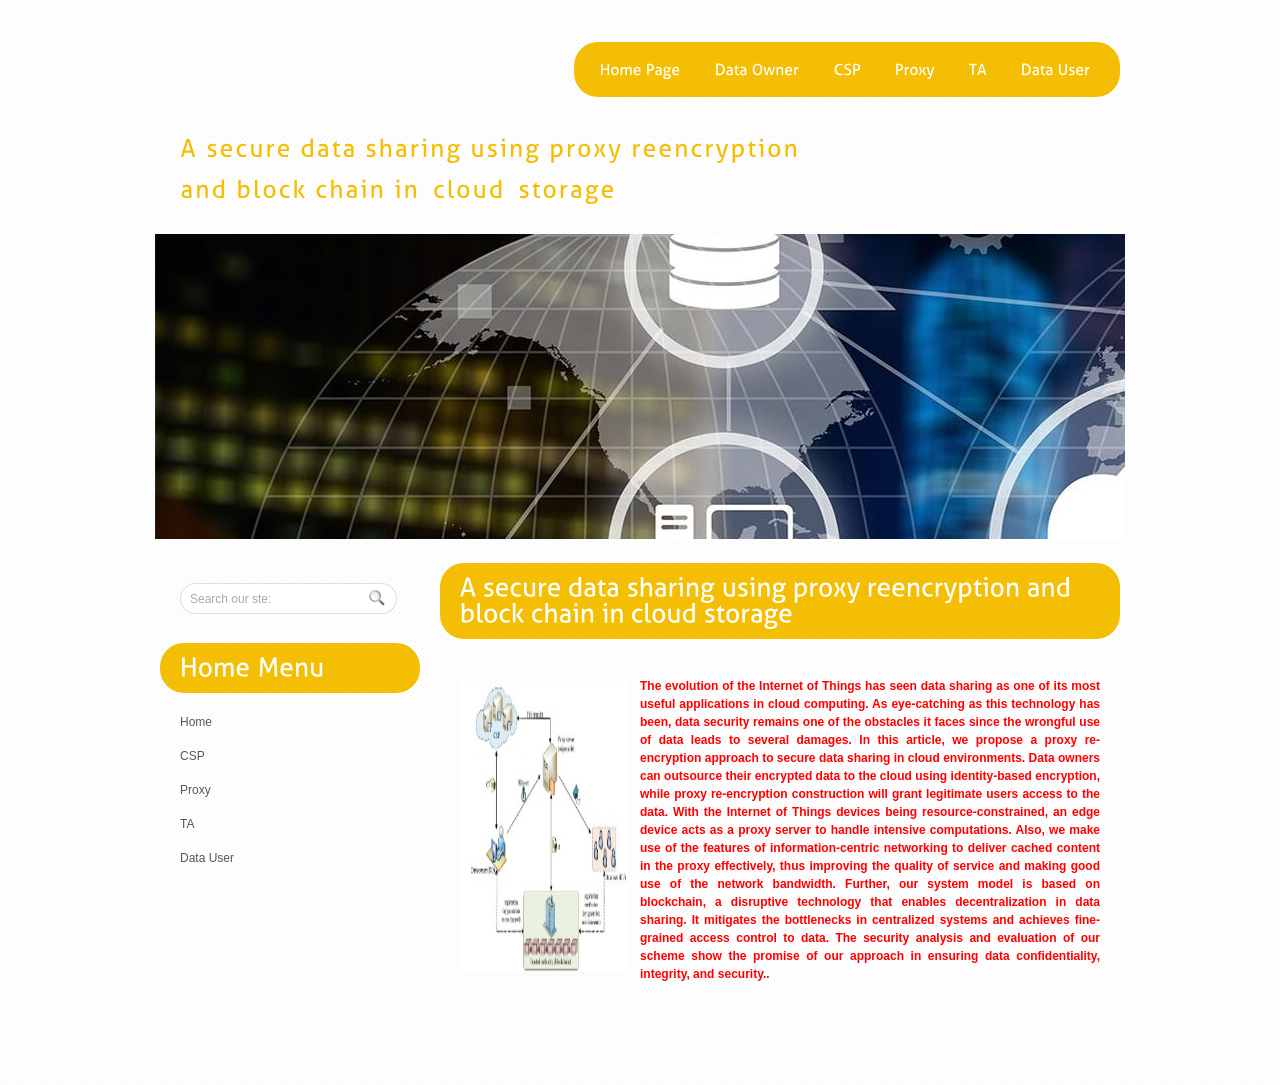
<file: index.html>
<!DOCTYPE html PUBLIC "-//W3C//DTD XHTML 1.0 Transitional//EN" "http://www.w3.org/TR/xhtml1/DTD/xhtml1-transitional.dtd">
<html xmlns="http://www.w3.org/1999/xhtml">
<head>
<title>HOME PAGE</title>
<meta http-equiv="Content-Type" content="text/html; charset=utf-8" />
<link href="css/style.css" rel="stylesheet" type="text/css" />
<link rel="stylesheet" type="text/css" href="css/coin-slider.css" />
<script type="text/javascript" src="js/cufon-yui.js"></script>
<script type="text/javascript" src="js/cufon-aller.js"></script>
<script type="text/javascript" src="js/jquery-1.4.2.min.js"></script>
<script type="text/javascript" src="js/script.js"></script>
<script type="text/javascript" src="js/coin-slider.min.js"></script>
<style type="text/css">
<!--
.style1 {font-size: 14px}
.style2 {font-size: 24px}
.style4 {
	color: #FF0000;
	font-weight: bold;
}
-->
</style>
</head>
<body>
<div class="main">
  <div class="header">
    <div class="header_resize">
      <div class="menu_nav">
        <ul>
          <li class="active"><a href="index.html"><span>Home Page</span></a></li>
		  <li><a href="client.html">Data Owner </a></li>
		  <strong></strong>
          <li><a href="pcs.html">CSP</a></li>
          <li><a href="proxy.html"><span>Proxy</span></a></li>
          <li><a href="kgc.html"><span>TA</span></a></li>
          <li><a href="enduser.html"><span>Data User </span></a></li>
        </ul>
      </div>
      <div class="logo">
        <h1 class="style1"><a href="index.html" class="style2">A secure data sharing using proxy reencryption<br />
          <br /> 
          and block chain in cloud storage</a></h1>
      </div>
      <div class="clr"></div>
      <div class="slider">
        <div id="coin-slider"> <a href="#"><img src="images/slide1.jpg" width="970" height="305" alt="" /> </a> <a href="#"><img src="images/slide2.jpg" width="970" height="305" alt="" /> </a> <a href="#"><img src="images/slide3.jpg" width="970" height="305" alt="" /> </a> </div>
      </div>
      <div class="clr"></div>
    </div>
  </div>
  <div class="content">
    <div class="content_resize">
      <div class="mainbar">
        <div class="article">
          <h2>A secure data sharing using proxy reencryption and block chain in cloud storage</h2>
          <p class="infopost">&nbsp;</p>
          <div class="clr"></div>
          <div class="img"><img src="images/img1.jpg" width="168" height="291" alt="" class="fl" /></div>
          <div class="post_content">
            <p align="justify" class="style4">The evolution of the Internet of Things has seen data sharing as one of its most useful applications in cloud computing. As eye-catching as this technology has been, data security remains one of the obstacles it faces since the wrongful use of data leads to several damages. In this article, we propose a proxy re-encryption approach to secure data sharing in cloud environments. Data owners can outsource their encrypted data to the cloud using identity-based encryption, while proxy re-encryption construction will grant legitimate users access to the data. With the Internet of Things devices being resource-constrained, an edge device acts as a proxy server to handle intensive computations. Also, we make use of the features of information-centric networking to deliver cached content in the proxy effectively, thus improving the quality of service and making good use of the network bandwidth. Further, our system model is based on blockchain, a disruptive technology that enables decentralization in data sharing. It mitigates the bottlenecks in centralized systems and achieves fine-grained access control to data. The security analysis and evaluation of our scheme show the promise of our approach in ensuring data confidentiality, integrity, and security..</p>
          </div>
          <div class="clr"></div>
        </div>
      </div>
      <div class="sidebar">
        <div class="searchform">
          <form id="formsearch" name="formsearch" method="post" action="#">
            <span>
            <input name="editbox_search" class="editbox_search" id="editbox_search" maxlength="80" value="Search our ste:" type="text" />
            </span>
            <input name="button_search" src="images/search.gif" class="button_search" type="image" />
          </form>
        </div>
        <div class="clr"></div>
        <div class="gadget">
          <h2 class="star"><span>Home</span> Menu</h2>
          <div class="clr"></div>
          <ul class="sb_menu">
            <li><a href="index.html">Home</a></li>
			<li><a href="pcs.html">CSP</a></li>
            <li><a href="proxy.html">Proxy</a></li>
            <li><a href="kgc.html">TA</a></li>
            <li><a href="enduser.html">Data User </a></li>
          </ul>
        </div>
      </div>
      <div class="clr"></div>
    </div>
  </div>
  <div class="fbg"></div>
  <div class="footer">
    <div class="footer_resize">
      <div style="clear:both;"></div>
    </div>
  </div>
</div>
<div align=center></a></div></body>
</html>
</file>
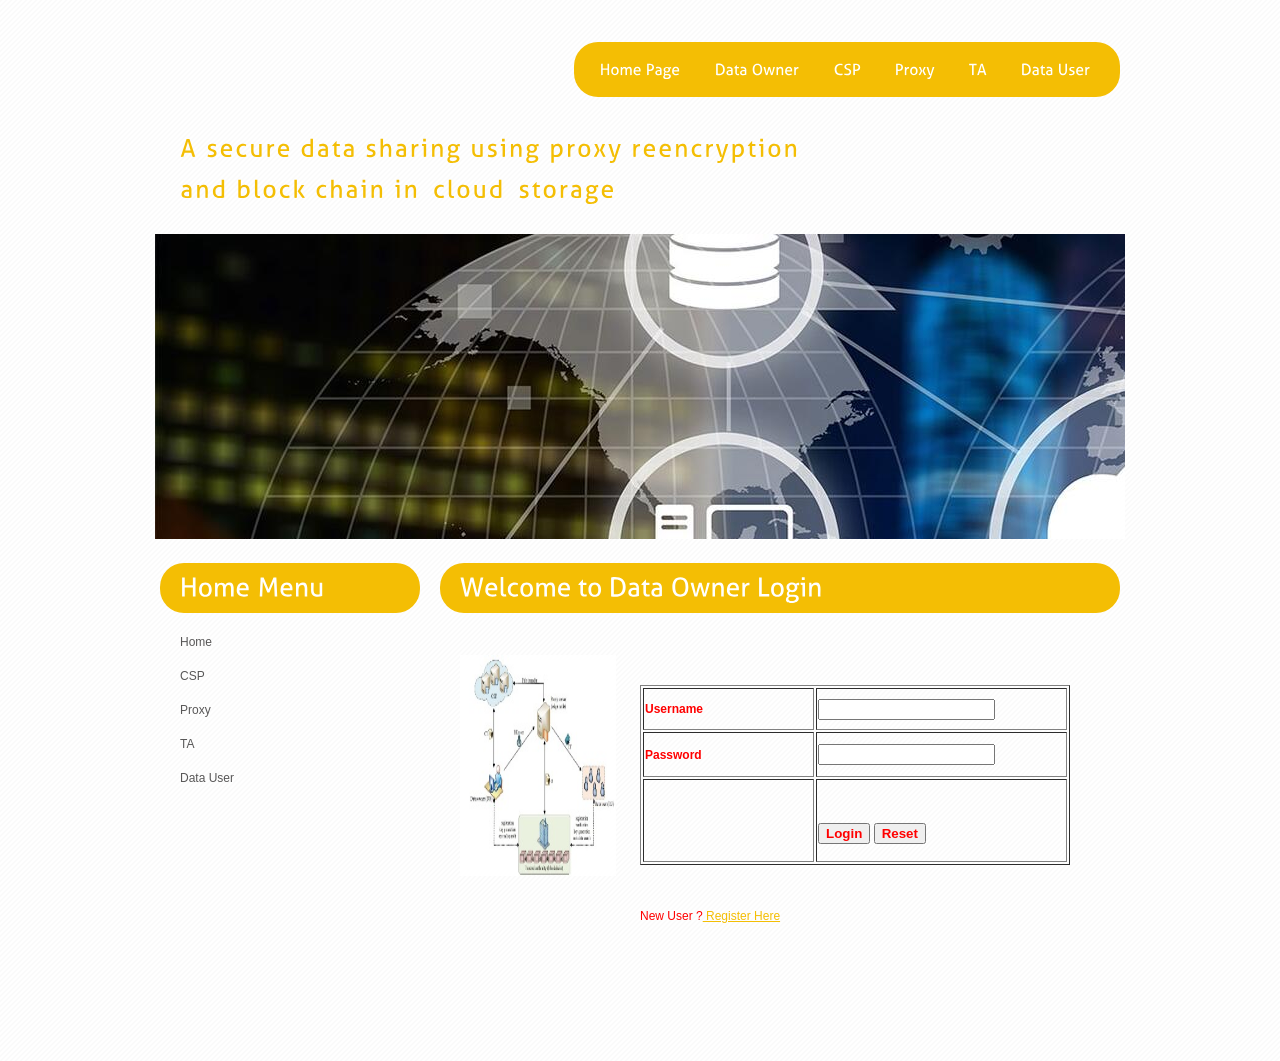
<file: client.html>
<!DOCTYPE html PUBLIC "-//W3C//DTD XHTML 1.0 Transitional//EN" "http://www.w3.org/TR/xhtml1/DTD/xhtml1-transitional.dtd">
<html xmlns="http://www.w3.org/1999/xhtml">
<head>
<title></title>
<meta http-equiv="Content-Type" content="text/html; charset=utf-8" />
<link href="css/style.css" rel="stylesheet" type="text/css" />
<link rel="stylesheet" type="text/css" href="css/coin-slider.css" />
<script type="text/javascript" src="js/cufon-yui.js"></script>
<script type="text/javascript" src="js/cufon-aller.js"></script>
<script type="text/javascript" src="js/jquery-1.4.2.min.js"></script>
<script type="text/javascript" src="js/script.js"></script>
<script type="text/javascript" src="js/coin-slider.min.js"></script>
<style type="text/css">
<!--
.style1 {font-size: 14px}
.style2 {font-size: 24px}
.style3 {
	color: #FF0000;
	font-weight: bold;
}
.style4 {color: #FF0000}
-->
</style>
</head>
<body>
<div class="main">
  <div class="header">
    <div class="header_resize">
      <div class="menu_nav">
        <ul>
          <li class="active"><a href="index.html"><span>Home Page</span></a></li>
		  <li><a href="client.html">Data Owner </a></li>
		  <strong></strong>
          <li><a href="pcs.html">CSP</a></li>
          <li><a href="proxy.html"><span>Proxy</span></a></li>
          <li><a href="kgc.html"><span>TA</span></a></li>
          <li><a href="enduser.html"><span>Data User </span></a></li>
        </ul>
      </div>
      <div class="logo">
        <h1 class="style1"><a href="index.html" class="style2">A secure data sharing using proxy reencryption <br />
          <br /> 
          and block chain in cloud storage</a></h1>
      </div>
      <div class="clr"></div>
      <div class="slider">
        <div id="coin-slider"> <a href="#"><img src="images/slide1.jpg" width="970" height="305" alt="" /> </a> <a href="#"><img src="images/slide2.jpg" width="970" height="305" alt="" /> </a> <a href="#"><img src="images/slide3.jpg" width="970" height="305" alt="" /> </a> </div>
      </div>
      <div class="clr"></div>
    </div>
  </div>
  <div class="content">
    <div class="content_resize">
      <div class="mainbar">
        <div class="article">
          <h2>Welcome to Data Owner Login </h2>
          <p class="infopost">&nbsp;</p>
          <div class="clr"></div>
          <div class="img"><img src="images/img1.jpg" width="156" height="221" alt="" class="fl" /></div>
          <div class="post_content">
            <form id="form1" name="form1" method="post" action="clientauth.jsp">
              <p>&nbsp;</p>
              <table width="430" border="1">
                <tr>
                  <td width="167" height="38"><span class="style3">Username</span></td>
                  <td width="247"><input type="text" name="user" /></td>
                </tr>
                <tr>
                  <td height="41"><span class="style3">Password</span></td>
                  <td><input type="password" name="pass" /></td>
                </tr>
                <tr>
                  <td>&nbsp;</td>
                  <td><p>&nbsp;</p>
                  <p>
                    <input name="Submit" type="submit" class="style3" value="Login" />
                    <input name="Submit2" type="reset" class="style3" value="Reset" />
                  </p></td>
                </tr>
              </table>
              <p>&nbsp;</p>
              <p><span class="style4">New User ?</span><a href="Register.html"> Register Here </a></p>
            </form>
            <p align="justify">&nbsp;</p>
          </div>
          <div class="clr"></div>
        </div>
      </div>
      <div class="sidebar">
        <div class="clr"></div>
        <div class="gadget">
          <h2 class="star"><span>Home</span> Menu</h2>
          <div class="clr"></div>
          <ul class="sb_menu">
            <li><a href="index.html">Home</a></li>
			<li><a href="pcs.html">CSP</a></li>
            <li><a href="proxy.html">Proxy</a></li>
            <li><a href="kgc.html">TA</a></li>
            <li><a href="enduser.html">Data User </a></li>
          </ul>
        </div>
      </div>
      <div class="clr"></div>
    </div>
  </div>
  <div class="fbg"></div>
  <div class="footer">
    <div class="footer_resize">
      <div style="clear:both;"></div>
    </div>
  </div>
</div>
<div align=center></a></div></body>
</html>
</file>
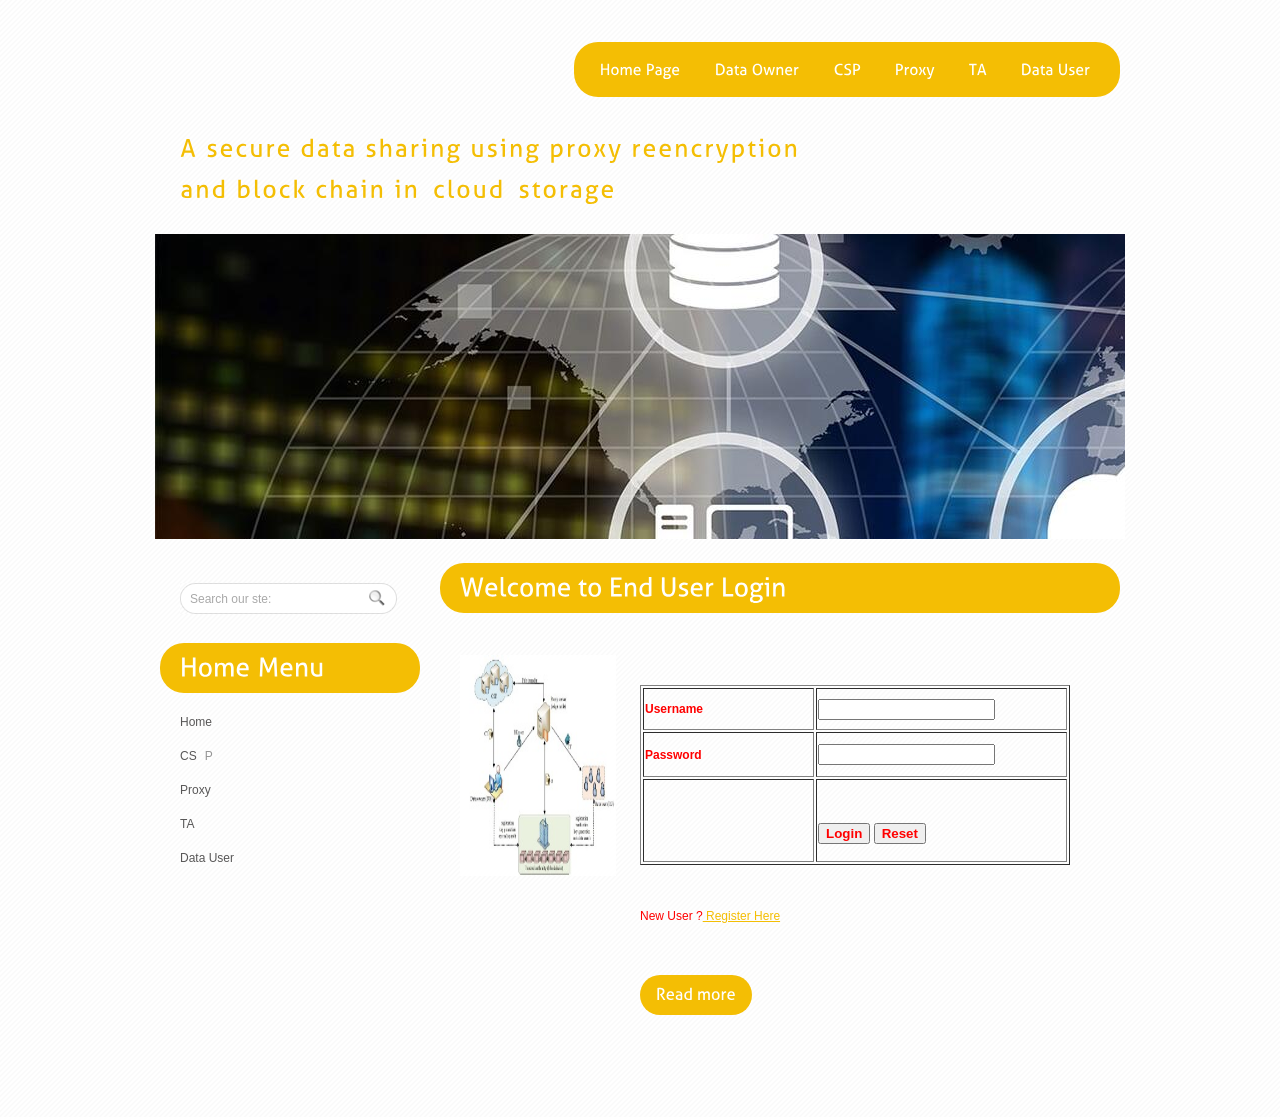
<file: enduser.html>
<!DOCTYPE html PUBLIC "-//W3C//DTD XHTML 1.0 Transitional//EN" "http://www.w3.org/TR/xhtml1/DTD/xhtml1-transitional.dtd">
<html xmlns="http://www.w3.org/1999/xhtml">
<head>
<title></title>
<meta http-equiv="Content-Type" content="text/html; charset=utf-8" />
<link href="css/style.css" rel="stylesheet" type="text/css" />
<link rel="stylesheet" type="text/css" href="css/coin-slider.css" />
<script type="text/javascript" src="js/cufon-yui.js"></script>
<script type="text/javascript" src="js/cufon-aller.js"></script>
<script type="text/javascript" src="js/jquery-1.4.2.min.js"></script>
<script type="text/javascript" src="js/script.js"></script>
<script type="text/javascript" src="js/coin-slider.min.js"></script>
<style type="text/css">
<!--
.style1 {font-size: 14px}
.style2 {font-size: 24px}
.style3 {
	color: #FF0000;
	font-weight: bold;
}
.style4 {color: #FF0000}
-->
</style>
</head>
<body>
<div class="main">
  <div class="header">
    <div class="header_resize">
      <div class="menu_nav">
        <ul>
          <li class="active"><a href="index.html"><span>Home Page</span></a></li>
		  <li><a href="client.html">Data Owner </a></li>
		  <strong></strong>
          <li><a href="pcs.html">CSP</a></li>
          <li><a href="proxy.html"><span>Proxy</span></a></li>
          <li><a href="kgc.html"><span>TA</span></a></li>
          <li><a href="enduser.html"><span>Data User </span></a></li>
        </ul>
      </div>
      <div class="logo">
        <h1 class="style1"><a href="index.html" class="style2">A secure data sharing using proxy reencryption <br />
          <br /> 
          and block chain in cloud storage</a></h1>
      </div>
      <div class="clr"></div>
      <div class="slider">
        <div id="coin-slider"> <a href="#"><img src="images/slide1.jpg" width="970" height="305" alt="" /> </a> <a href="#"><img src="images/slide2.jpg" width="970" height="305" alt="" /> </a> <a href="#"><img src="images/slide3.jpg" width="970" height="305" alt="" /> </a> </div>
      </div>
      <div class="clr"></div>
    </div>
  </div>
  <div class="content">
    <div class="content_resize">
      <div class="mainbar">
        <div class="article">
          <h2>Welcome to End User Login </h2>
          <p class="infopost">&nbsp;</p>
          <div class="clr"></div>
          <div class="img"><img src="images/img1.jpg" width="156" height="221" alt="" class="fl" /></div>
          <div class="post_content">
            <form id="form1" name="form1" method="post" action="enduserauth.jsp">
              <p>&nbsp;</p>
              <table width="430" border="1">
                <tr>
                  <td width="167" height="38"><span class="style3">Username</span></td>
                  <td width="247"><input type="text" name="user" /></td>
                </tr>
                <tr>
                  <td height="41"><span class="style3">Password</span></td>
                  <td><input type="password" name="pass" /></td>
                </tr>
                <tr>
                  <td>&nbsp;</td>
                  <td><p>&nbsp;</p>
                  <p>
                    <input name="Submit" type="submit" class="style3" value="Login" />
                    <input name="Submit2" type="reset" class="style3" value="Reset" />
                  </p></td>
                </tr>
              </table>
              <p>&nbsp;</p>
              <p><span class="style4">New User ?</span><a href="UserRegister.html"> Register Here </a></p>
            </form>
            <p align="justify">&nbsp;</p>
            <p class="spec"><a href="#" class="rm">Read more</a></p>
          </div>
          <div class="clr"></div>
        </div>
      </div>
      <div class="sidebar">
        <div class="searchform">
          <form id="formsearch" name="formsearch" method="post" action="#">
            <span>
            <input name="editbox_search" class="editbox_search" id="editbox_search" maxlength="80" value="Search our ste:" type="text" />
            </span>
            <input name="button_search" src="images/search.gif" class="button_search" type="image" />
          </form>
        </div>
        <div class="clr"></div>
        <div class="gadget">
          <h2 class="star"><span>Home</span> Menu</h2>
          <div class="clr"></div>
          <ul class="sb_menu">
            <li><a href="index.html">Home</a></li>
			<li><a href="pcs.html">CS</a>P</li>
            <li><a href="proxy.html">Proxy</a></li>
            <li><a href="kgc.html">TA</a></li>
            <li><a href="enduser.html">Data User </a></li>
          </ul>
        </div>
      </div>
      <div class="clr"></div>
    </div>
  </div>
  <div class="fbg"></div>
  <div class="footer">
    <div class="footer_resize">
      <div style="clear:both;"></div>
    </div>
  </div>
</div>
<div align=center></a></div></body>
</html>
</file>
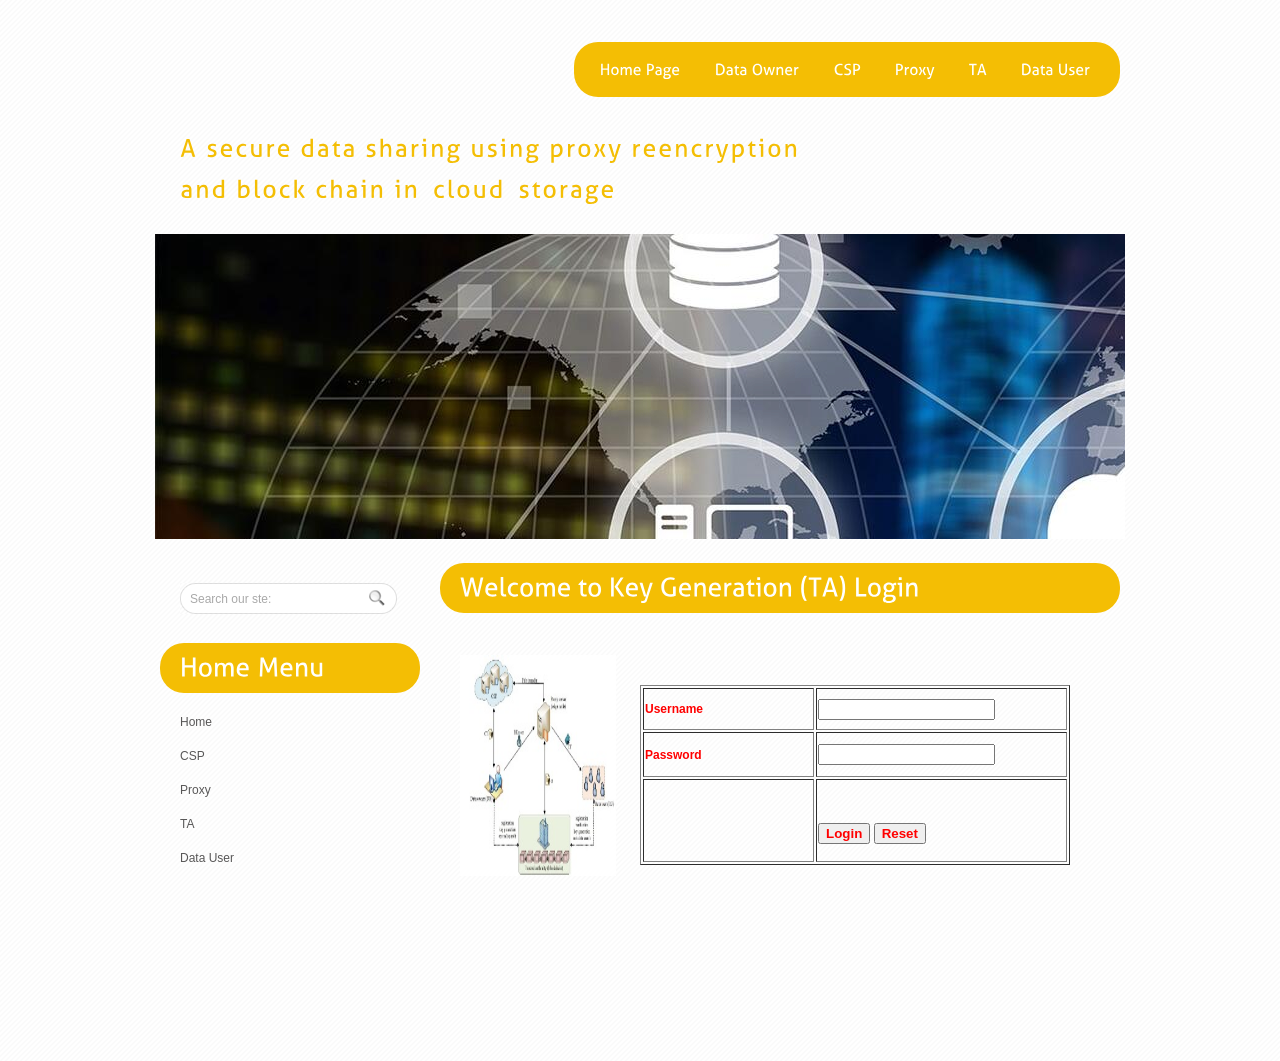
<file: kgc.html>
<!DOCTYPE html PUBLIC "-//W3C//DTD XHTML 1.0 Transitional//EN" "http://www.w3.org/TR/xhtml1/DTD/xhtml1-transitional.dtd">
<html xmlns="http://www.w3.org/1999/xhtml">
<head>
<title></title>
<meta http-equiv="Content-Type" content="text/html; charset=utf-8" />
<link href="css/style.css" rel="stylesheet" type="text/css" />
<link rel="stylesheet" type="text/css" href="css/coin-slider.css" />
<script type="text/javascript" src="js/cufon-yui.js"></script>
<script type="text/javascript" src="js/cufon-aller.js"></script>
<script type="text/javascript" src="js/jquery-1.4.2.min.js"></script>
<script type="text/javascript" src="js/script.js"></script>
<script type="text/javascript" src="js/coin-slider.min.js"></script>
<style type="text/css">
<!--
.style1 {font-size: 14px}
.style2 {font-size: 24px}
.style3 {
	color: #FF0000;
	font-weight: bold;
}
.style4 {color: #FF0000}
-->
</style>
</head>
<body>
<div class="main">
  <div class="header">
    <div class="header_resize">
      <div class="menu_nav">
        <ul>
          <li class="active"><a href="index.html"><span>Home Page</span></a></li>
		  <li><a href="client.html">Data Owner </a></li>
		  <strong></strong>
          <li><a href="pcs.html">CSP</a></li>
          <li><a href="proxy.html"><span>Proxy</span></a></li>
          <li><a href="kgc.html"><span>TA</span></a></li>
          <li><a href="enduser.html"><span>Data User </span></a></li>
        </ul>
      </div>
      <div class="logo">
        <h1 class="style1"><a href="index.html" class="style2">A secure data sharing using proxy reencryption <br />
          <br /> 
          and block chain in cloud storage</a></h1>
      </div>
      <div class="clr"></div>
      <div class="slider">
        <div id="coin-slider"> <a href="#"><img src="images/slide1.jpg" width="970" height="305" alt="" /> </a> <a href="#"><img src="images/slide2.jpg" width="970" height="305" alt="" /> </a> <a href="#"><img src="images/slide3.jpg" width="970" height="305" alt="" /> </a> </div>
      </div>
      <div class="clr"></div>
    </div>
  </div>
  <div class="content">
    <div class="content_resize">
      <div class="mainbar">
        <div class="article">
          <h2>Welcome to Key Generation (TA) Login </h2>
          <p class="infopost">&nbsp;</p>
          <div class="clr"></div>
          <div class="img"><img src="images/img1.jpg" width="156" height="221" alt="" class="fl" /></div>
          <div class="post_content">
            <form id="form1" name="form1" method="post" action="kgcauth.jsp">
              <p>&nbsp;</p>
              <table width="430" border="1">
                <tr>
                  <td width="167" height="38"><span class="style3">Username</span></td>
                  <td width="247"><input type="text" name="user" /></td>
                </tr>
                <tr>
                  <td height="41"><span class="style3">Password</span></td>
                  <td><input type="password" name="pass" /></td>
                </tr>
                <tr>
                  <td>&nbsp;</td>
                  <td><p>&nbsp;</p>
                  <p>
                    <input name="Submit" type="submit" class="style3" value="Login" />
                    <input name="Submit2" type="reset" class="style3" value="Reset" />
                  </p></td>
                </tr>
              </table>
              <p>&nbsp;</p>
              <p>&nbsp;</p>
            </form>
            <p align="justify">&nbsp;</p>
          </div>
          <div class="clr"></div>
        </div>
      </div>
      <div class="sidebar">
        <div class="searchform">
          <form id="formsearch" name="formsearch" method="post" action="#">
            <span>
            <input name="editbox_search" class="editbox_search" id="editbox_search" maxlength="80" value="Search our ste:" type="text" />
            </span>
            <input name="button_search" src="images/search.gif" class="button_search" type="image" />
          </form>
        </div>
        <div class="clr"></div>
        <div class="gadget">
          <h2 class="star"><span>Home</span> Menu</h2>
          <div class="clr"></div>
          <ul class="sb_menu">
            <li><a href="index.html">Home</a></li>
			<li><a href="pcs.html">CSP</a></li>
            <li><a href="proxy.html">Proxy</a></li>
            <li><a href="kgc.html">TA</a></li>
            <li><a href="enduser.html">Data User </a></li>
          </ul>
        </div>
      </div>
      <div class="clr"></div>
    </div>
  </div>
  <div class="fbg"></div>
  <div class="footer">
    <div class="footer_resize">
      <div style="clear:both;"></div>
    </div>
  </div>
</div>
<div align=center></a></div></body>
</html>
</file>
<file: css/style.css>
/* Design by http://www.dreamtemplate.com */
@charset "utf-8";
body {
	margin:0;
	padding:0;
	width:100%;
	color:#7e898b;
	font:normal 12px/1.5em "Liberation sans", Arial, Helvetica, sans-serif;
	background:#fff url(../images/main_bg.gif) repeat left top;
}
html, .main {
	padding:0;
	margin:0;
}
.main {
}
.clr {
	clear:both;
	padding:0;
	margin:0;
	width:100%;
	font-size:0;
	line-height:0;
}
h2 {
	margin:8px 0;
	padding:8px 0;
	font-size:26px;
	font-weight:bold;
	line-height:1.2em;
	color:#fff;
	text-transform:none;
}
p {
	margin:8px 0;
	padding:0 0 8px 0;
}
a {
	color:#f4be04;
	text-decoration:underline;
}
.header, .content, .menu_nav, .fbg, .footer, form, ol, ol li, ul, .content .mainbar, .content .sidebar {
	margin:0;
	padding:0;
}
.header {
}
.header_resize {
	margin:0 auto;
	padding:0;
	width:960px;
}
.logo {
	padding:0;
	float:none;
	float:left;
	width:auto;
	height:137px;
}
h1 {
	margin:0;
	padding:40px 0 0 20px;
	font-size:45px;
	font-weight:bold;
	line-height:1.2em;
	text-transform:none;
	letter-spacing:2px;
}
h1 a, h1 a:hover {
	color:#f4be04;
	text-decoration:none;
}
h1 span {
}
h1 small {
	display:block;
	padding-left:120px;
	font-size:14px;
	line-height:1.2em;
	letter-spacing:normal;
	text-transform:none;
	color:#f4be04;
}
.slider {
	margin:0 -5px;
	padding:0 0 24px;
}
.rss {
	padding:18px 20px 0 0;
	float:right;
	width:auto;
}
.rss p {
	margin:0;
	padding:0;
	float:right;
	width:auto;
	color:#fff;
	font-size:13px;
	line-height:1.5em;
	font-weight:bold;
}
.rss a {
	color:#fff;
	text-decoration:none;
}
.rss a:hover {
	text-decoration:underline;
}
.rss img {
	margin:-3px 0 -3px 6px;
	border:none;
}
.menu_nav {
	margin:0;
	padding:42px 0 0;
	float:right;
}
.menu_nav ul {
	position:relative;
	list-style:none;
	padding:8px 10px 8px 8px;
	float:left;
	background:#f4be04;
}
.menu_nav ul li {
	margin:0;
	padding:0 0 0 2px;
	float:left;
}
.menu_nav ul li a {
	display:block;
	margin:0;
	padding:12px 16px;
	font-size:15px;
	line-height:20px;
	font-weight:normal;
	color:#fff;
	text-decoration:none;
	text-transform:none;
	text-align:center;
}
.menu_nav ul li.active a, .menu_nav ul li a:hover {
	text-decoration:underline;
	color:#fff;
	font-weight:normal;
}
.content {
	padding:0
}
.content_resize {
	margin:0 auto;
	padding:24px 0 40px;
	width:960px;
}
.content .mainbar {
	margin:0;
	padding:0;
	float:right;
	width:680px;
}
.content .mainbar h2 {
	margin:0 -20px;
	padding:12px 20px;
	background:#f4be04;
}
.content .mainbar div.img {
	padding:12px 0;
	float:left;
}
.content .mainbar img {
}
.content .mainbar img.fl {
	margin:0;
	border:none;
}
.content .mainbar .article {
	margin:0 0 16px;
	padding:0 20px 30px;
}
.content .mainbar .post_content {
	float:right;
	width:460px;
}
.content .mainbar .post_content strong {
	color:#585757;
}
.content .sidebar {
	padding:0;
	float:left;
	width:260px;
}
.content .sidebar .gadget {
	margin:0 0 16px;
	padding:0 20px 16px;
}
.content .sidebar h2 {
	margin:0 -20px 12px;
	padding:12px 20px;
	background:#f4be04;
}
ul.sb_menu, ul.ex_menu {
	margin:0;
	padding:0;
	list-style:none;
	color:#959595;
}
ul.sb_menu li, ul.ex_menu li {
	margin:0;
}
ul.sb_menu li, ul.ex_menu li {
	padding:8px 0;
	width:220px;
}
ul.sb_menu li a {
	color:#585757;
	text-decoration:none;
	margin-left:0;
	padding:4px 8px 4px 0;
}
ul.ex_menu li a {
	font-weight:bold;
	color:#585757;
	text-decoration:none;
}
ul.sb_menu li a:hover, ul.ex_menu li a:hover {
	color:#f4be04;
	font-weight:bold;
	text-decoration:none;
}
p.spec {
	padding:0 0 16px;
}
p.infopost {
	margin:0;
	padding:6px 0;
	text-transform:none;
}
p.infopost a {
	padding:0 2px;
	text-decoration:none;
	font-weight:bold;
	color:#f4be04;
}
p.infopost a:hover {
	text-decoration:underline;
}
p.infopost span.date {
}
.article a.com {
	margin:0;
	padding:0;
	font-weight:normal;
	text-decoration:none;
	text-align:center;
	color:#7e898b;
}
.article a.com:hover {
	text-decoration:none;
}
.article a.com span {
	color:#f4be04;
	font-weight:bold;
}
.post_content a.rm {
	display:block;
	float:left;
	margin:0 0 16px;
	padding:12px 16px;
	font-size:16px;
	line-height:22px;
	font-weight:normal;
	text-transform:none;
	color:#fff;
	text-decoration:none;
	text-align:center;
	background:#f4be04;
}
.content p.pages {
	margin:0;
	padding:24px 0 0;
	height:60px;
	font-size:11px;
	line-height:16px;
	text-align:left;
}
.content p.pages span, .content p.pages a {
	display:block;
	float:left;
	margin:0 2px 0 0;
	padding:7px 0;
	width:30px;
	text-decoration:none;
	text-align:center;
}
.content p.pages span, .content p.pages a:hover {
	color:#fff;
	background:#f4be04;
}
.content p.pages a {
	color:#7e7e7e;
	border:none;
}
.content p.pages small {
	padding:8px 0 0;
	font-size:12px;
	float:right;
	line-height:24px;
}
.content .mainbar .comment {
	margin:0;
	padding:16px 0 0 0;
}
.content .mainbar .comment img.userpic {
	border:1px solid #dedede;
	margin:10px 16px 0 0;
	padding:0;
	float:left;
}
.fbg {
}
.fbg_resize {
	margin:0 auto;
	width:920px;
	padding:16px 20px;
	border-top:1px solid #f4be04;
	border-bottom:1px solid #f4be04;
}
.fbg h2 {
	margin-bottom:24px;
	padding-bottom:8px;
	color:#827f7f;
}
.fbg img.gal {
	margin:0 8px 8px 0;
	padding:0;
	border:4px solid #fff;
}
.fbg .col {
	margin:0;
	float:left;
}
.fbg .c1 {
	padding:0 16px 0 0;
	width:280px;
}
.fbg .c2 {
	padding:0 36px 0 16px;
	width:280px;
}
.fbg .c3 {
	padding:0 0 0 16px;
	width:274px;
}
.fbg .fbg_ul {
	margin:0;
	padding:0;
	list-style:none;
}
.fbg .fbg_ul li {
	margin:0;
	padding:0;
	list-style:none;
}
.fbg .fbg_ul li a {
	display:block;
	margin:0;
	padding:2px 0 2px 12px;
	color:#585757;
	text-decoration:none;
	background:url(../images/li.gif) no-repeat left center;
}
.fbg .fbg_ul li a:hover {
	color:#f4be04;
	text-decoration:none;
	font-weight:normal;
}
.fbg p.contact_info {
	line-height:1.8em;
}
.fbg p.contact_info a {
	color:#f4be04;
	text-decoration:underline;
	font-weight:normal;
}
.fbg p.contact_info span {
	display:block;
	float:left;
	width:74px;
	font-weight:bold;
}
ol {
	list-style:none;
}
ol li {
	display:block;
	clear:both;
}
ol li label {
	display:block;
	margin:0;
	padding:16px 0 0 0;
}
ol li input.text {
	width:480px;
	border:1px solid #c0c0c0;
	margin:0;
	padding:5px 2px;
	height:16px;
	background-color:#fff;
}
ol li textarea {
	width:480px;
	border:1px solid #c0c0c0;
	margin:0;
	padding:2px;
	background-color:#fff;
}
ol li .send {
	margin:16px 0 0 0;
}
.searchform {
	margin:0 0 16px;
	padding:20px 20px 12px;
	float:left;
}
#formsearch {
	margin:0;
	padding:0;
	width:auto;
	height:30px;
}
#formsearch span {
	display:block;
	margin:0;
	padding:0;
	float:left;
	background:url(../images/search_bg.gif) no-repeat left top;
}
#formsearch input.editbox_search {
	margin:0;
	padding:8px 10px;
	float:left;
	width:168px;
	font-size:12px;
	line-height:16px;
	color:#a9a9a9;
	background:none;
	outline:none;
	border:none;
}
#formsearch input.button_search {
	margin:0;
	padding:0;
	border:none;
	float:left;
}
.footer {
}
.footer_resize {
	margin:0 auto;
	padding:0;
	width:920px;
	line-height:1.5em;
	color:#585757;
}
.footer_resize p {
	margin:22px 0;
	padding:0;
	line-height:normal;
	white-space:nowrap;
	text-indent:inherit;
}
.footer_resize a {
	color:#f4be04;
	font-weight:normal;
	margin:0;
	padding:0;
	border:none;
	text-decoration:underline;
	background-color:transparent;
}
.footer_resize a:hover {
	color:#f4be04;
	background-color:transparent;
	text-decoration:none;
}
.footer_resize .lf {
	float:left;
}
.footer_resize .rf {
	float:right;
}
a {
	outline:none;
}
</file>
<file: css/coin-slider.css>
/*
	Coin Slider jQuery plugin CSS styles
	http://workshop.rs/projects/coin-slider
*/
.coin-slider {
	padding:0;
	overflow:hidden;
	zoom:1;
	position:relative;
	float:right;
}
.coin-slider a {
	text-decoration:none;
	outline:none;
	border:none;
}
/* buttons for switching */
.cs-buttons {
	margin:-38px 0 0;
	padding:0;
	font-size:0;
	float:left;
}
.cs-buttons a {
	margin:0 2px;
	width:20px;
	height:20px;
	float:left;
	color:#fff;
	text-indent:-10000px;
	background:no-repeat center center;
}
.cs-buttons a.cs-active {
	color:#fff;
}
/* text in slider */
.cs-title {
	display:none;
	padding:16px 60px 16px 24px;
	width:876px;
	color:#fff;
	font-size:15px;
	line-height:1.5em;
	background:url(../images/overlay.png) repeat left top;
}
.cs-title big {
	font-size:20px;
}
/* buttons Next and Prew */
.cs-prev, .cs-next {
	background:url(../images/overlay.png) repeat left top;
	color:#fff;
	padding:0 10px;
}
</file>
